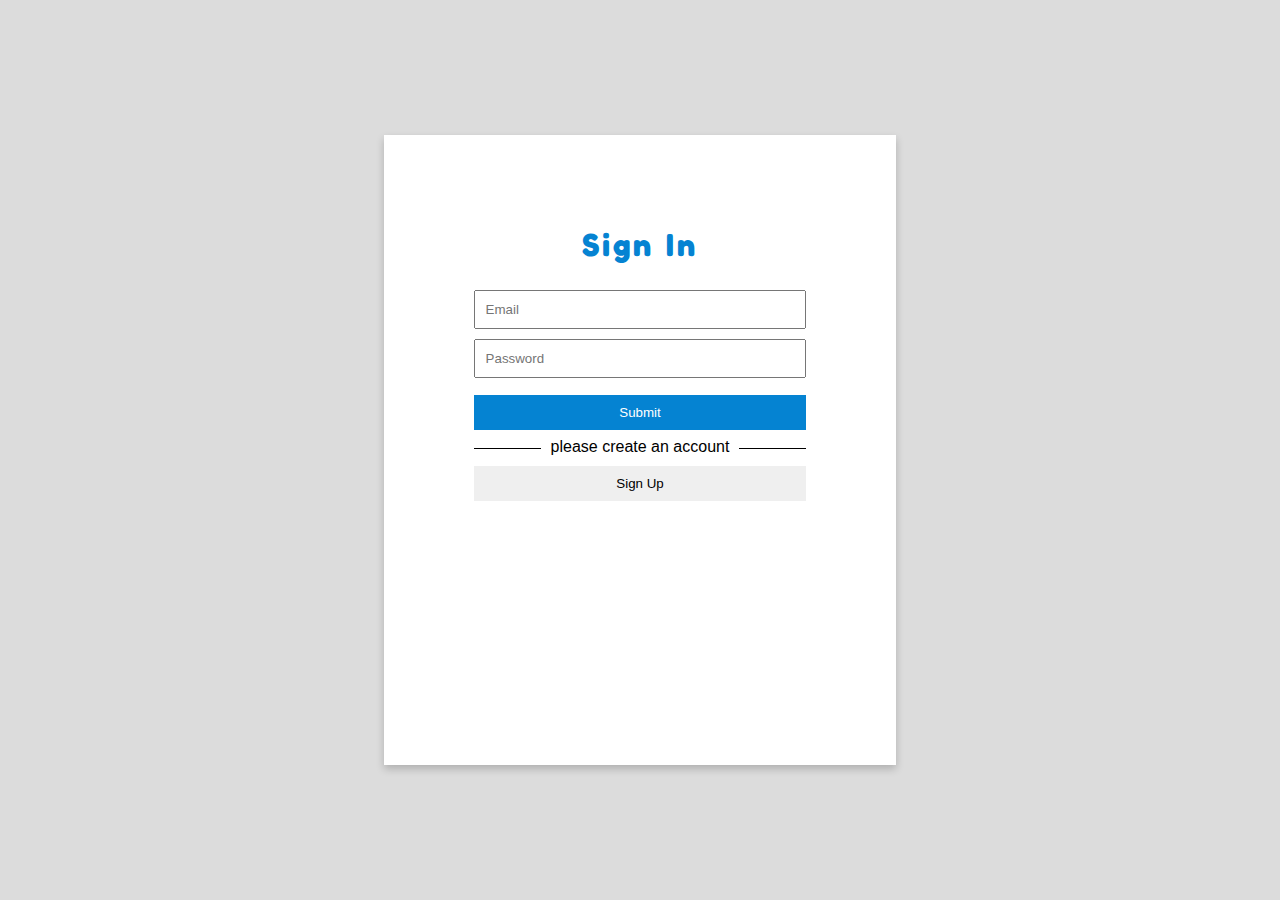
<file: index.html>
<!DOCTYPE html>
<html>
<head>
  <title>Login</title>
  <link rel = "stylesheet" href = "./style.css">
</head>
<body>
  <div class = "login-container">
    
    <div id= "main">
      <h1>Sign In</h1>
      <input id = "email" type = "text" placeholder = "Email"></input>
      <input id = "password" type = "password" placeholder = "Password"></input>
      <button id = "submit">Submit</button>
      <p><span>please create an account</span></p>
      <button id = "sign-up">Sign Up</button>
    </div>
    

   
    <div id = "create-acct">
      <h1>Create an Account</h1>
      
      <input id = "email-signup" type = "text" placeholder = "Email *"></input>
  <input id = "confirm-email-signup" type = "email" placeholder = "Confirm Email *"></input>
      <input id = "password-signup" type = "password" placeholder = "Password *"></input>
      <input id = "confirm-password-signup" type = "password" placeholder = "Confirm Password *"></input>
      <button id = "create-acct-btn">Create Account</button>
      <button id = "return-btn">Return to Login</button>
    </div>
   
  </div>
  <script type = "module" src = "./javascript/app.js"></script>
</body>
</html>
</file>
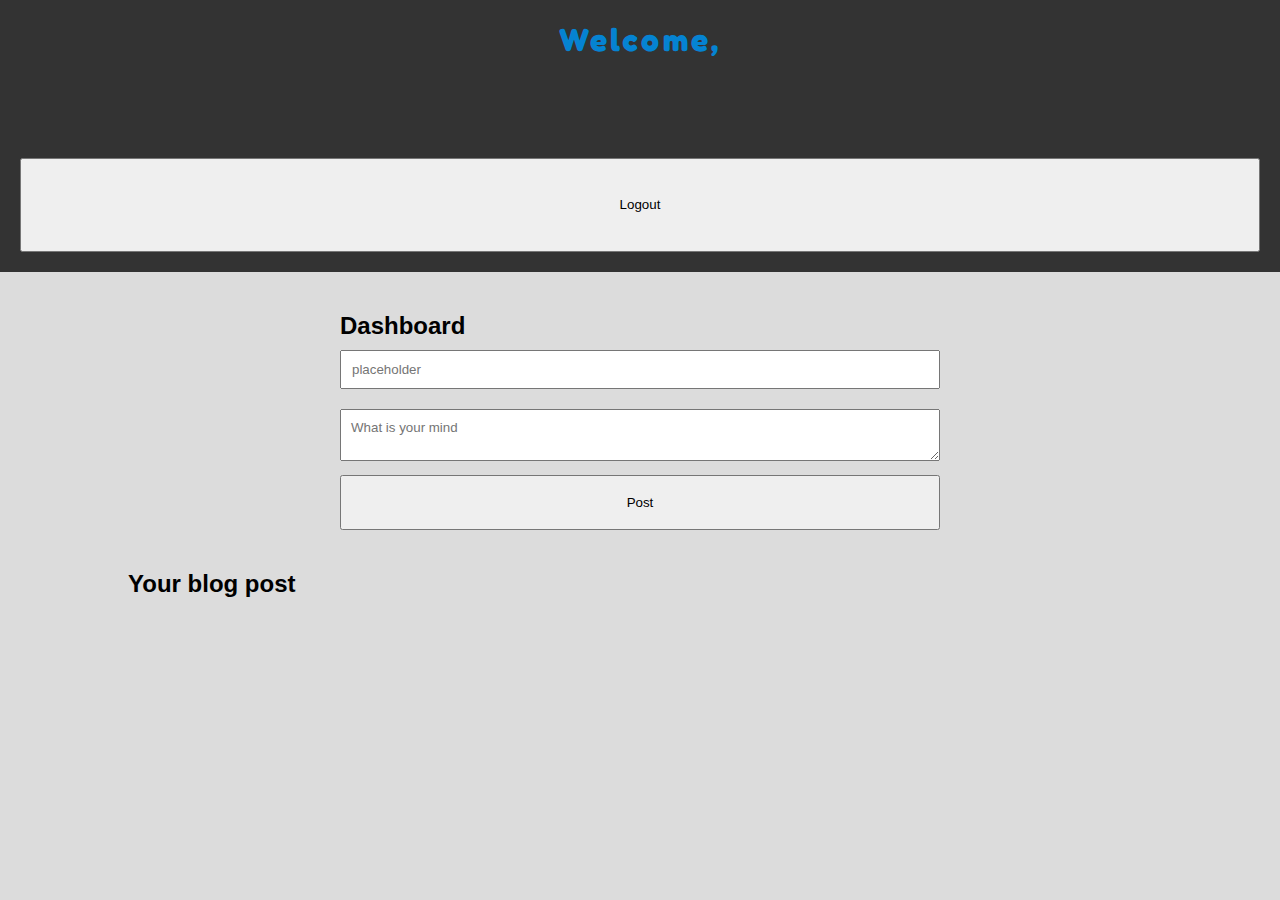
<file: dashboard.html>
<!DOCTYPE html>
<html lang="en">
<head>
    <meta charset="UTF-8">
    <meta name="viewport" content="width=device-width, initial-scale=1.0">
    <title>Dashboard</title>
    <link rel="stylesheet" href="./style.css">
</head>
<body>
    <div class="header">
        <h1>Welcome, <span id="userFullName"></span></h1>
        <button id="logoutBtn">Logout</button>
    </div>
    
 <div class="blogs">
    <h2>Dashboard</h2>
    <form id="formBlog">
        <label for="blogtitle"></label>
        <input type="text" name="title" id="title" placeholder="placeholder" required minlength="5" maxlength="50">
    <br>
    <label for="blogbody"></label>
   <textarea id="blogBody" minlength="100" maxlength="3000" placeholder="What is your mind"></textarea>
    <br>

    <button type="submit">Post</button>
</form>
 </div>

 <div class="blog-posts">
    <h2>Your blog post</h2>
    <div id="blogList"></div>
 </div>

    <script type = "module" src = "./javascript/app.js"></script>
</body>
</html>
</file>
<file: style.css>
@import url('https://fonts.googleapis.com/css2?family=Fredoka+One&display=swap');

* {
  box-sizing: border-box;
  margin: 0;
  padding: 0;
  font-family: sans-serif;
}

body {
  background-color:gainsboro;
}

h1 {
  margin-bottom: 8%;
  text-align: center;
  font-family: "Fredoka One", cursive;
  color: #0583D2;
  letter-spacing: 0.1em;
}

p {
  margin-top: 5%;
  margin-bottom: 5%;
  width: 100%;
  text-align: center;
  border-bottom: 1px solid #000;
  line-height: 0.1em;
}

p span {
  background:#fff;
  padding:0 10px;
}

input {
  margin-bottom: 3%;
}

input:last-of-type {
  margin-bottom: 0;
}

input, button {
  padding: 3%;
  width: 100%;
}

.login-container {
  background-color: white;
  padding: 7%;
  box-shadow: 0 4px 8px 0 rgba(0,0,0,0.2);
  /* horizontal align */
  width: 40vw;
  margin-left: 30vw;
  /* vertical align */
  height: 70vh;
  margin-top: 15vh;
}

#submit, #create-acct-btn {
  background-color: #0583D2;
  color: white;
  border: none;
  margin-top: 5%;
}

button:hover {
  cursor: pointer;
  opacity: 0.8;
  transition: 0.3s;
}

#sign-up {
  border: none;
}

#create-acct {
  display: none;
}

#return-btn {
  background: none;
  color: grey;
  text-decoration: underline;
  border: none;
  margin-top: 3%;
}

.header {
  background-color: #333;
  color: white;
  padding: 20px;
}

.blogs {
  width: 50%;
  margin: 20px auto;
  padding: 20px;
}

.blogs label {
  display: block;
  margin-bottom: 10px;
}

.blogs input[type="text"],
.blogs textarea {
  width: 100%;
  padding: 10px;
  margin-bottom: 10px;
}

.blog-posts {
  width: 80%;
  margin: 20px auto;
}

/* Media query for smaller screens (e.g., tablets) */
@media (max-width: 768px) {
  .blog-form {
      width: 80%;
  }

  .blog-posts {
      width: 90%;
  }
}
</file>
